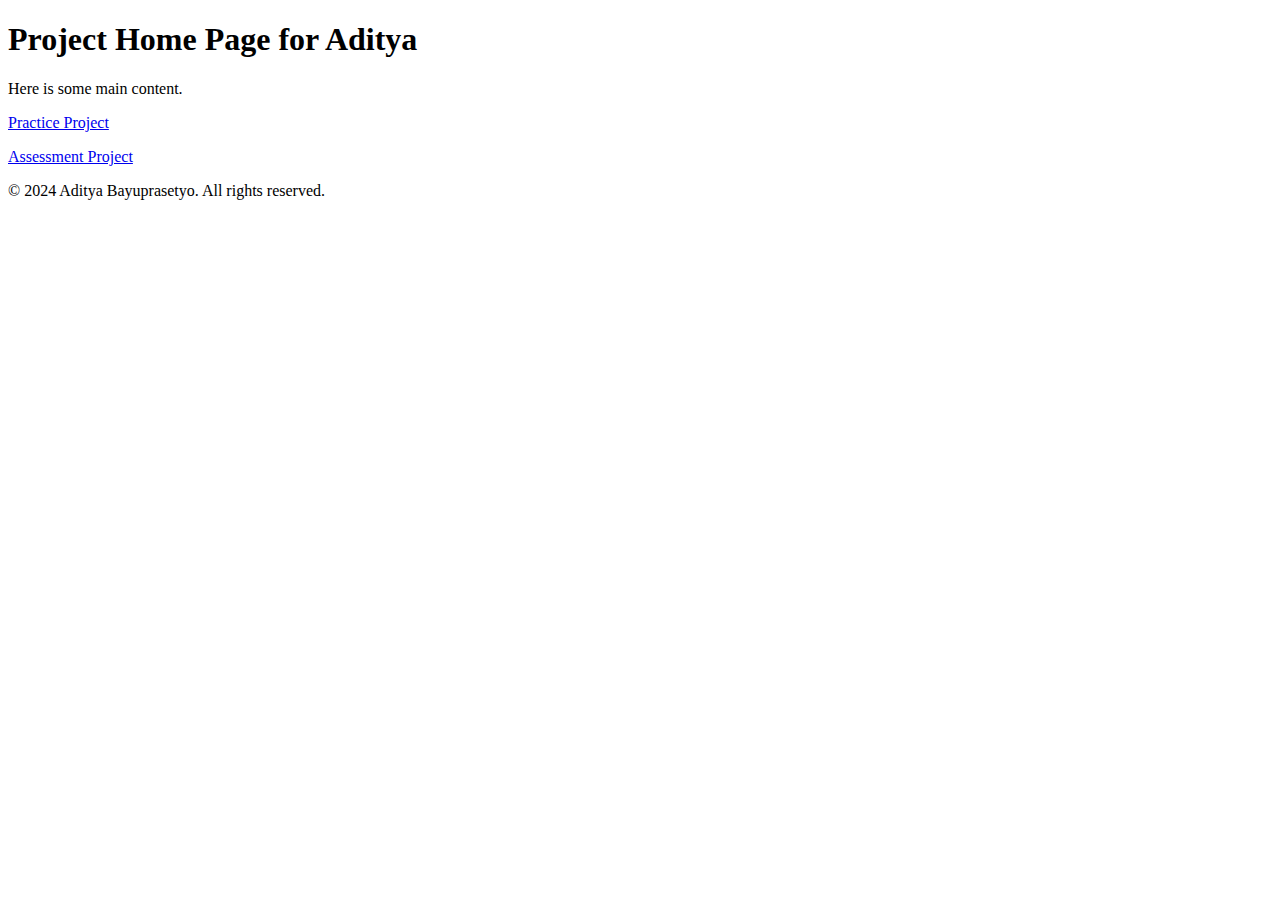
<file: index.html>
<!DOCTYPE html>
<html lang="en">
  <head>
    <meta charset="UTF-8" />
    <meta name="viewport" content="width=device-width, initial-scale=1.0" />

    <!-- link the manifest file -->
    <link rel="manifest" href="/manifest.json" />
    <meta name="theme-color" content="#ABD451" />

    <!-- service worker registration -->
    <script>
      if ("serviceWorker" in navigator) {
        window.addEventListener("load", () => {
          navigator.serviceWorker
            .register("/serviceWorker.js")
            .then((registration) => {
              console.log(
                "Service Worker registered with scope: ",
                registration.scope
              );
            })
            .catch((error) => {
              console.log("Service Worker registration failed: ", error);
            });
        });
      }
    </script>

    <title>Home Page</title>
  </head>

  <body>
    <header>
      <h1>Project Home Page for Aditya</h1>
    </header>

    <main>
      <p>Here is some main content.</p>
    </main>

    <main>
      <p><a href="practice/index.html">Practice Project</a></p>
      <p><a href="assessment/index.html">Assessment Project</a></p>
    </main>

    <footer>
      <p>&copy; 2024 Aditya Bayuprasetyo. All rights reserved.</p>
    </footer>
  </body>
</html>
</file>
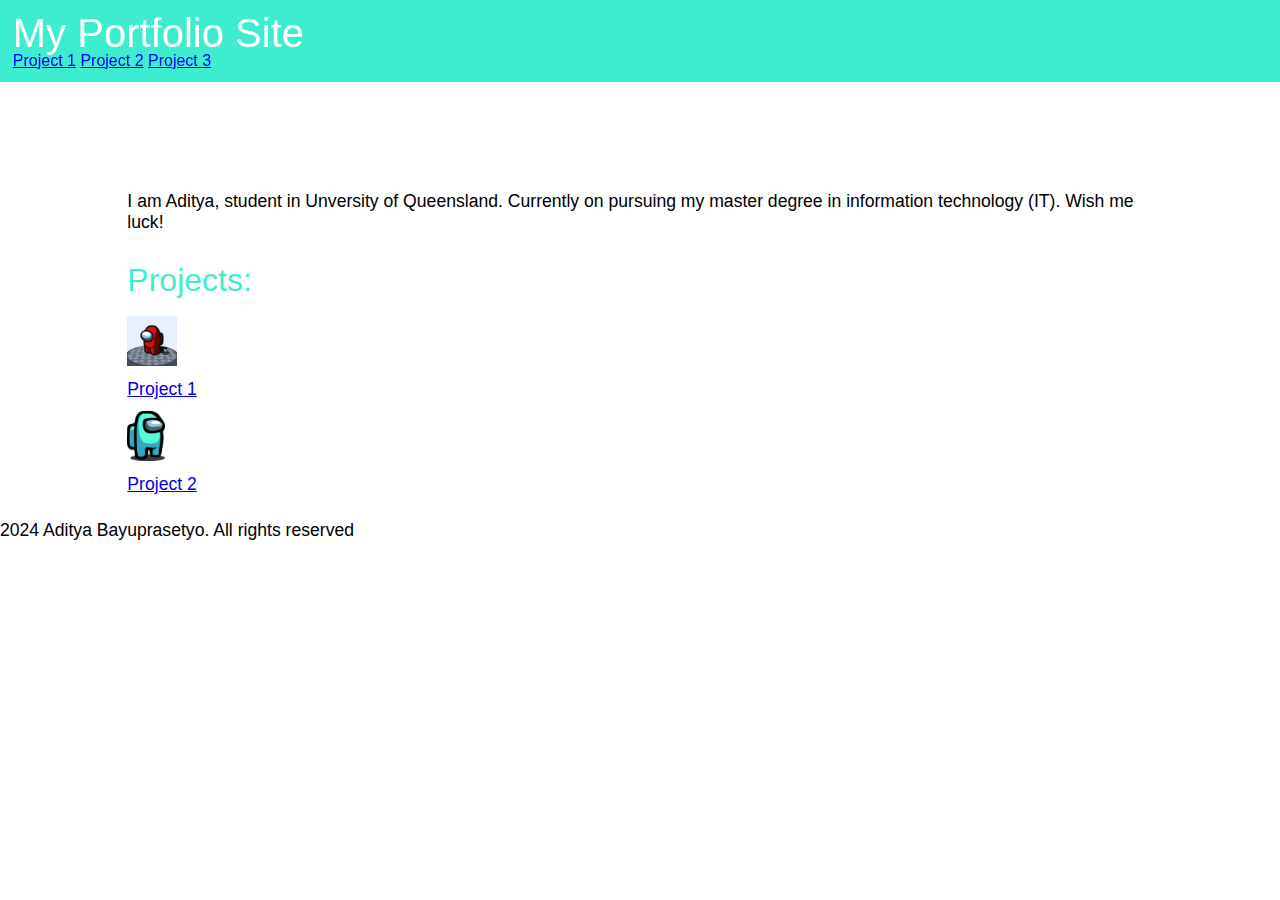
<file: practice/index.html>
<!DOCTYPE html>
<html lang="en">
  <head>
    <meta charset="UTF-8" />
    <meta name="viewport" content="width=device-width, initial-scale=1.0" />
    <link rel="stylesheet" href="practice_css/css_reset.css" />
    <link rel="stylesheet" href="practice_css/base.css" />
    <link rel="stylesheet" href="practice_css/layout.css" />
    <link rel="stylesheet" href="practice_css/component.css" />
    <link rel="preconnect" href="https://fonts.googleapis.com" />
    <link rel="preconnect" href="https://fonts.gstatic.com" crossorigin />
    <link
      href="https://fonts.googleapis.com/css2?family=Quicksand:wght@300..700&display=swap"
      rel="stylesheet"
    />

    <script src="practice_js/script.js" defer></script>

    <title>Project Page</title>
  </head>

  <body>
    <header>
      <h1>My Portfolio Site</h1>

      <nav>
        <a href="project1.html">Project 1</a>

        <a href="project2.html">Project 2</a>

        <a href="project3.html">Project 3</a>
      </nav>
    </header>

    <main class="page-container">
      <p>
        I am Aditya, student in Unversity of Queensland. Currently on pursuing
        my master degree in information technology (IT). Wish me luck!
      </p>
      <h2>Projects:</h2>

      <div>
        <div>
          <img
            src="practice_images/among_us_rotates.gif"
            alt="Among Us Rotates"
            height="50"
          />
          <p>
            <a href="project1.html">Project 1</a>
          </p>
        </div>

        <div>
          <img
            src="practice_images/among_us_cyan.png"
            alt="Among Us Cyan"
            height="50"
          />
          <p>
            <a href="project2.html">Project 2</a>
          </p>
        </div>
      </div>
    </main>

    <footer>
      <p>2024 Aditya Bayuprasetyo. All rights reserved</p>
    </footer>
    <!-- <header>
      <h1>Aditya's practice project page</h1>
    </header>
    <main>
      <p><a href="../index.html">Home</a></p>
    </main>
    <footer>
      <p>&copy; 2024 Aditya Bayuprasetyo. All rights reserved.</p>
    </footer> -->
  </body>
</html>
</file>
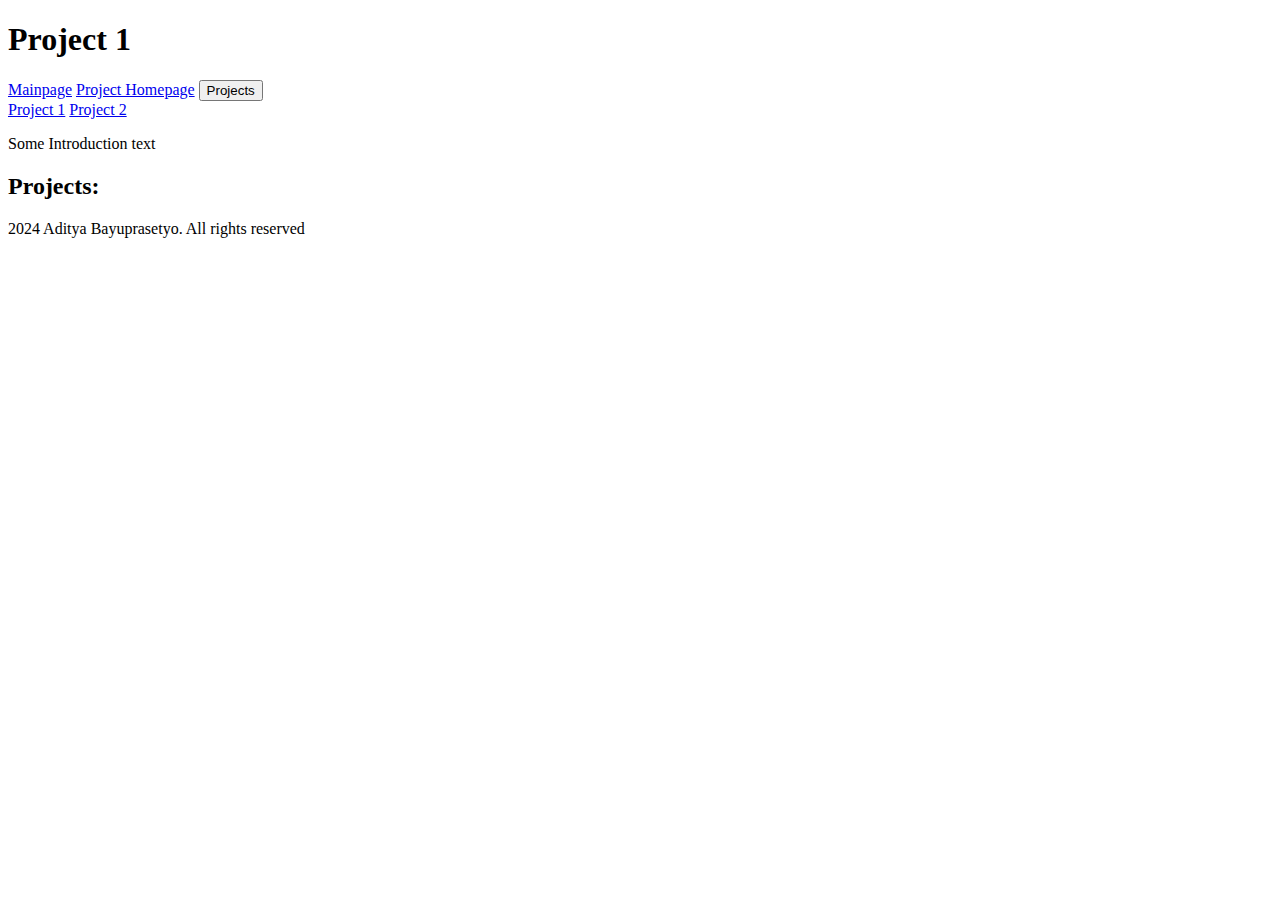
<file: practice/project1.html>
<!DOCTYPE html>
<html lang="en">
  <head>
    <meta charset="UTF-8" />
    <meta name="viewport" content="width=device-width, initial-scale=1.0" />
    <link rel="stylesheet" href="practice_css/project1.css" />
    <script>
      function myFunction() {
        document.getElementById("myDropdown").classList.toggle("show");
      }

      window.onclick = function (event) {
        if (!event.target.matches(".dropbtn")) {
          var dropdowns = document.getElementsByClassName("dropdown-content");
          var i;
          for (i = 0; i < dropdowns.length; i++) {
            var openDropdown = dropdowns[i];
            if (openDropdown.classList.contains("show")) {
              openDropdown.classList.remove("show");
            }
          }
        }
      };
    </script>
    <title>Project 1</title>
  </head>

  <body>
    <header class="navbar">
      <h1>Project 1</h1>
      <a href="../index.html">Mainpage</a>
      <a href="index.html">Project Homepage</a>
      <div class="dropdown">
        <button onclick="myFunction()" class="dropbtn">Projects</button>
        <div id="myDropdown" class="dropdown-content">
          <a href="project1.html">Project 1</a>
          <a href="project2.html">Project 2</a>
          <a href="#">TBA</a>
        </div>
      </div>

      <nav>
        <a href="project1.html">Project 1</a>
        <a href="project2.html">Project 2</a>
      </nav>
    </header>

    <main>
      <p>Some Introduction text</p>
      <h2>Projects:</h2>
    </main>

    <footer>
      <p>2024 Aditya Bayuprasetyo. All rights reserved</p>
    </footer>
    <!-- <header>
      <h1>Aditya's practice project page</h1>
    </header>
    <main>
      <p><a href="../index.html">Home</a></p>
    </main>
    <footer>
      <p>&copy; 2024 Aditya Bayuprasetyo. All rights reserved.</p>
    </footer> -->
  </body>
</html>
</file>
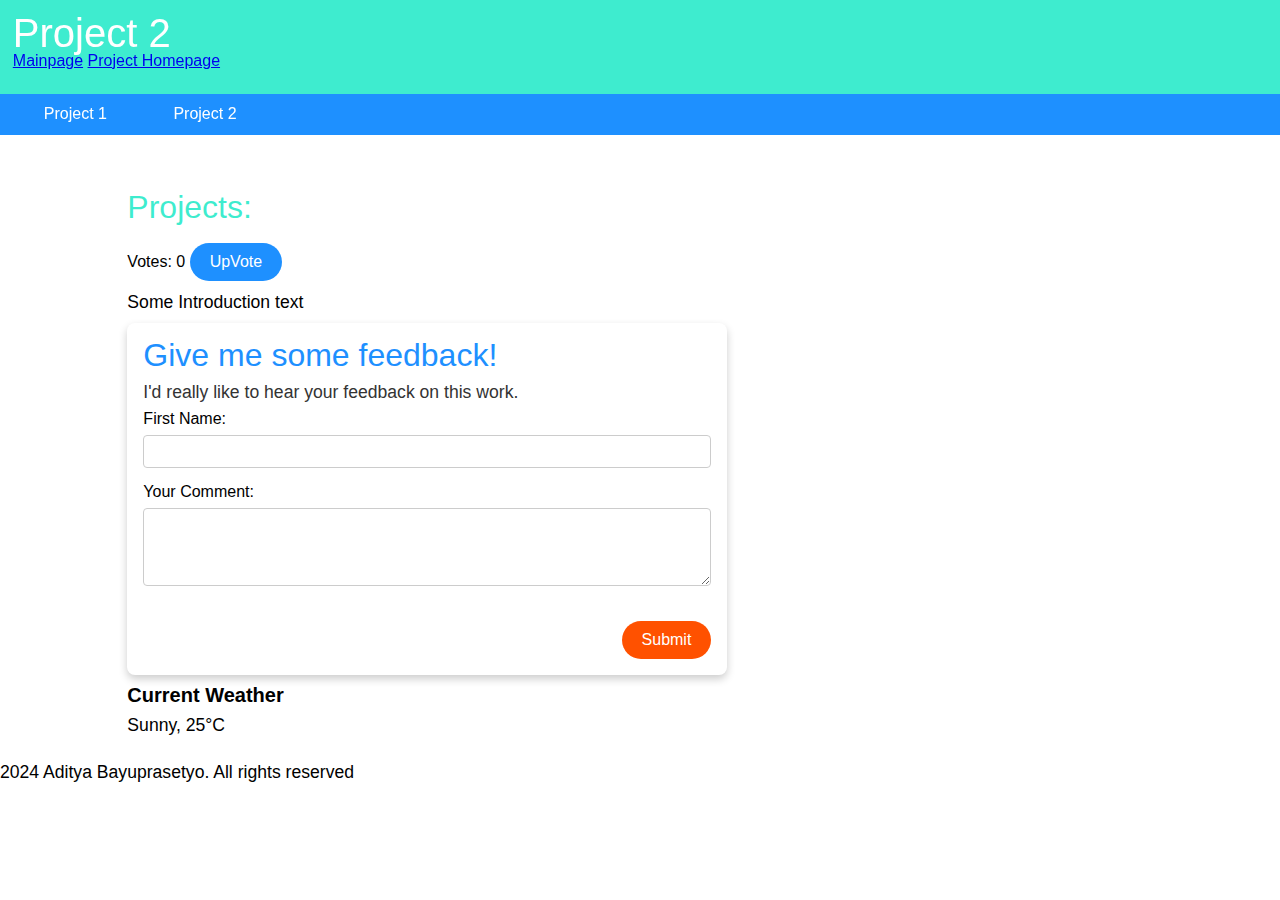
<file: practice/project2.html>
<!DOCTYPE html>
<html lang="en">
  <head>
    <meta charset="UTF-8" />
    <meta name="viewport" content="width=device-width, initial-scale=1.0" />
    <link rel="stylesheet" href="practice_css/css_reset.css" />
    <link rel="stylesheet" href="practice_css/base.css" />
    <link rel="stylesheet" href="practice_css/layout.css" />
    <link rel="stylesheet" href="practice_css/component.css" />
    <link rel="preconnect" href="https://fonts.googleapis.com" />
    <link rel="preconnect" href="https://fonts.gstatic.com" crossorigin />
    <link
      href="https://fonts.googleapis.com/css2?family=Quicksand:wght@300..700&display=swap"
      rel="stylesheet"
    />

    <script type="module" src="practice_js/project2script.js" defer></script>

    <title>Project 2</title>
  </head>

  <body>
    <header>
      <h1>Project 2</h1>
      <a href="../index.html">Mainpage</a>
      <a href="index.html">Project Homepage</a>

      <nav class="navbar">
        <a href="project1.html" class="mx-1">Project 1</a>
        <a href="project2.html" class="mx-1">Project 2</a>
      </nav>
    </header>

    <main class="page-container">
      <h2>Projects:</h2>

      <div>
        Votes:
        <span id="voteValue">0</span>
        <button id="voteBtn" class="btn btn-primary">UpVote</button>
      </div>

      <p>Some Introduction text</p>

      <div class="card">
        <div class="card-content">
          <!-- <img src="" alt="Card image" class="card-image"> -->

          <h2 class="card-title">Give me some feedback!</h2>

          <p class="card-text">
            I'd really like to hear your feedback on this work.
          </p>

          <form action="" id="feedbackForm">
            <div class="form-group">
              <label for="firstName">First Name:</label>
              <input type="text" id="firstName" name="firstName" required />
            </div>

            <div class="form-group">
              <label for="comment">Your Comment:</label>
              <textarea type="comment" id="comment" rows="4" required>
              </textarea>
            </div>
          </form>

          <button class="btn btn-action my-1 float-right">Submit</button>
        </div>
      </div>

      <div class="weather-widget">
        <h4>Current Weather</h4>
        <p>Sunny, <span id="current_temperature">25</span>°C</p>
      </div>
    </main>

    <footer>
      <p>2024 Aditya Bayuprasetyo. All rights reserved</p>
    </footer>
  </body>
</html>
</file>
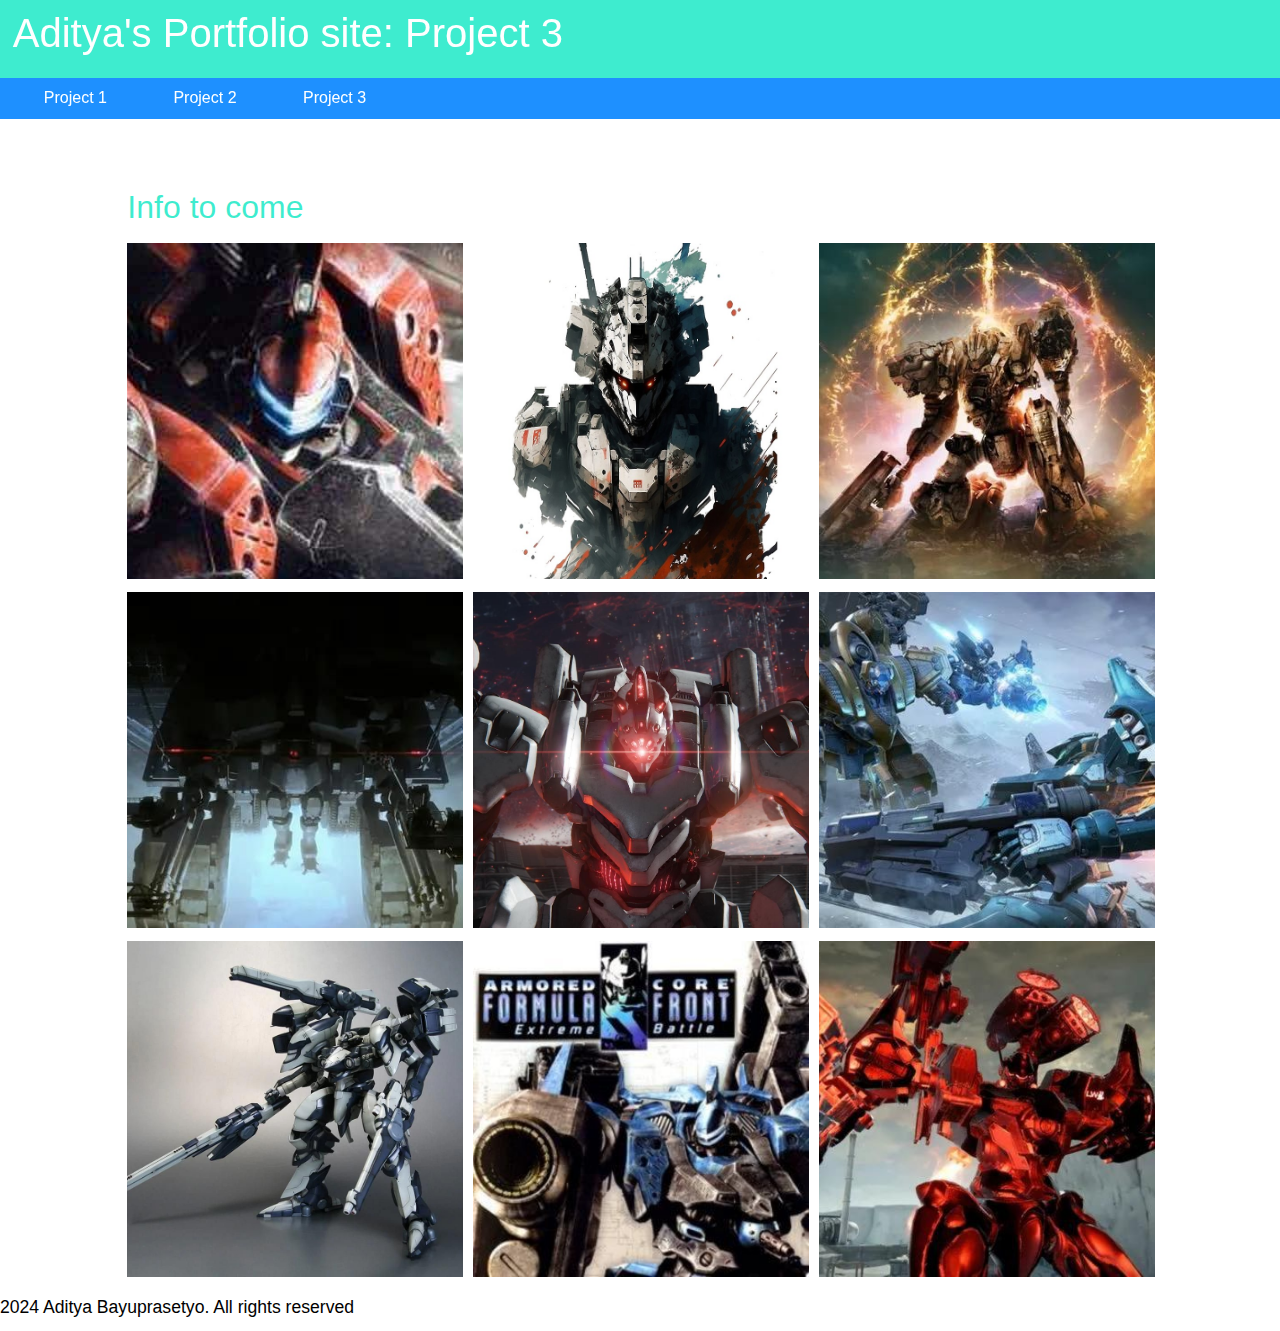
<file: practice/project3.html>
<!DOCTYPE html>
<html lang="en">
  <head>
    <meta charset="UTF-8" />
    <meta name="viewport" content="width=device-width, initial-scale=1.0" />
    <link rel="stylesheet" href="practice_css/css_reset.css" />
    <link rel="stylesheet" href="practice_css/base.css" />
    <link rel="stylesheet" href="practice_css/layout.css" />
    <link rel="stylesheet" href="practice_css/component.css" />
    <link rel="preconnect" href="https://fonts.googleapis.com" />
    <link rel="preconnect" href="https://fonts.gstatic.com" crossorigin />
    <link
      href="https://fonts.googleapis.com/css2?family=Quicksand:wght@300..700&display=swap"
      rel="stylesheet"
    />

    <script type="module" src="practice_js/project2script.js" defer></script>

    <title>Project 3</title>
  </head>

  <body>
    <header>
      <h1>Aditya's Portfolio site: Project 3</h1>

      <nav class="navbar">
        <a href="project1.html" class="mx-1">Project 1</a>
        <a href="project2.html" class="mx-1">Project 2</a>
        <a href="project3.html" class="mx-1">Project 3</a>
      </nav>
    </header>

    <main class="page-container">
      <div>
        <h2>Info to come</h2>
        <div class="gallery">
          <div class="gallery-item">
            <img src="practice_images/ac1.jpeg" alt="AC1" />
          </div>
          <div class="gallery-item">
            <img src="practice_images/ac2.jpg" alt="AC2" />
          </div>
          <div class="gallery-item">
            <img src="practice_images/ac3.jpg" alt="AC3" />
          </div>
          <div class="gallery-item">
            <img src="practice_images/ac4.jpg" alt="AC4" />
          </div>
          <div class="gallery-item">
            <img src="practice_images/ac5.jpg" alt="AC5" />
          </div>
          <div class="gallery-item">
            <img src="practice_images/ac6.jpg" alt="AC6" />
          </div>
          <div class="gallery-item">
            <img src="practice_images/ac7.jpg" alt="AC7" />
          </div>
          <div class="gallery-item">
            <img src="practice_images/ac8.jpg" alt="AC8" />
          </div>
          <div class="gallery-item">
            <img src="practice_images/ac9.jpg" alt="AC9" />
          </div>
        </div>
      </div>
    </main>

    <footer>
      <p>2024 Aditya Bayuprasetyo. All rights reserved</p>
    </footer>
  </body>
</html>
</file>
<file: practice/practice_css/base.css>
/* website font-family */
body {
    font-family: 'Quicksand', 'Arial', sans-serif;
    font-size: 100%;
    /* margin-left: 0.5%; */
    margin-right: 0.5%;
    }

h1 {
    font-size: 2.5rem;
    font-weight: 200;
    margin-top: 5%;
    margin-bottom: 3%;
    color: var(--primary);
}

h2 {
    font-size: 2rem;
    font-weight: 400;
    margin-top: 3%;
    margin-bottom: 2%;
    color: var(--secondary);
}

h3 {
    font-size: 1.5rem;
    margin-top: 2%;
    margin-bottom: 2%;
}

h4 {
    font-size: 1.25rem;
    font-weight: 600;
    margin-top: 1%;
    margin-bottom: 1%;
}

p {
    font-size: 1.1rem;
    margin-top: 1%;
    margin-bottom: 1%;
    line-height: 1.2;
}

:root {
    --blue: #1e90ff;
    --white: #ffffff;
    --primary: DodgerBlue;
    --secondary: rgba(27, 233, 198, 0.849);
    --light: rgb(137, 196, 252);
    --action: rgb(255, 81, 0);
    --danger: rgba(252, 0, 0, 0.644);
}

.container {
    color: var(--blue);
    background-color: var(--white);
    padding: 15px;
}

/* main {
    property: value;
} */



/* 
Helper Classes
 */

 /* margins */
 /* .mt-1 {
    margin-top: 1rem;
 }

 .mb-1 {
    margin-bottom: 1rem;
 } */

 .mx-1 {
    margin-right: 1rem;
    margin-left: 1rem;
 }

 .my-1{
    margin-top: 1rem;
    margin-bottom: 1rem;
 }

 .float-right {
    float: right;
 }

/* 
adjusting for borders, padding, etc
 */

 *, *::before, *::after{
    box-sizing: border-box;
 }
</file>
<file: practice/practice_css/layout.css>
/* practice website layout */


.page-container {
    width: 80%;
    margin: 15% auto 2% auto;
}

header {
    width: 100%;
    background-color: var(--secondary);
    padding: 1%;
    position: fixed;
    top: 0;
    left: 0;
}

header h1 {
    margin-top: 0;
    margin-bottom: 0;
    color: white;
}
</file>
<file: practice/practice_css/component.css>
/* practice to create components */

.btn {
    padding: 10px 20px;
    border: none;
    border-radius: 50px;
    color: white;
    font-size: 16px;
    cursor: pointer;
    transition: background-color 0.3s ease;
}

.btn-action {
    padding: 10px 20px;
    border: none;
    border-radius: 50px;
    color: white;
    font-size: 16px;
    cursor: pointer;
    transition: background-color 0.3s ease;
}

.btn-primary {
    background-color: var(--primary);
}

.btn-primary:hover {
    background-color: var(--secondary);
}

.btn-secondary {
    background-color: var(--secondary);
}

.btn-secondary:hover {
    background-color: var(--primary);
}

.btn-action {
    background-color: var(--action);
}

.btn-action:hover {
    background-color: var(--primary);
}

/* card component */
    /* the card overall apperance */
.card {
    width: 100%;
    max-width: 600px;
    border-radius: 8px;
    overflow: hidden;
    box-shadow: 0 4px 8px rgba(0, 0, 0, 0.2);
    background-color: white;
}

.card-image {
    /* the image fill the width of the card */
    width: 100%;
    height: 200px;
    object-fit: cover;
}

.card-content {
    /* add padding inside the card */
    padding: 16px;
}

.card-title {
    /* title style */
    margin-top: 0;
    margin-bottom: 8px;
    color: var(--primary);
}

.card-text {
    /* test style */
    color: #333;
    line-height: 1.5;
}

/* Form Component */
.form-group {
    margin-bottom: 1rem;
}

.form-group label {
    display: block;
    margin-bottom: 0.5rem;
}

.form-group input, 
.form-group textarea {
    width: 100%;
    padding: 0.5rem;
    border: 1px solid #ccc;
    border-radius: 4px;
}

/* 
navbar
 */

 .navbar {
    background-color: var(--primary);
    margin-left: -1%;
    margin-right: -1%;
    margin-bottom: -1%;
    padding: 1%;
    margin-top: 2%;
 }

 .navbar a {
    color: #fff;
    text-decoration: none;
    padding: 5px 15px;
    border-radius: 20px;
    transition: background-color 0.5s;
 }

 .navbar a:hover {
    background-color: var(--secondary);
 }

 /* photo gallery */
 .gallery {
    display: grid;
    grid-template-columns: repeat(3, 1fr);;
    gap: 10px;
 }
 
 .gallery-item {
    aspect-ratio: 1;
 }

 .gallery-item img {
    width: 100%;    
    height: 100%;
    object-fit: cover;
 }
</file>
<file: practice/practice_css/project1.css>
Dropdown Button
.dropbtn {
    background-color: #3498DB;
    color: white;
    padding: 16px;
    font-size: 16px;
    border: none;
    cursor: pointer;
  }
  
  /* Dropdown button on hover & focus */
  .dropbtn:hover, .dropbtn:focus {
    background-color: #2980B9;
  }
  
  /* The container <div> - needed to position the dropdown content */
  .dropdown {
    position: relative;
    display: inline-block;
  }
  
  /* Dropdown Content (Hidden by Default) */
  .dropdown-content {
    display: none;
    position: absolute;
    background-color: #f1f1f1;
    min-width: 160px;
    box-shadow: 0px 8px 16px 0px rgba(0,0,0,0.2);
    z-index: 1;
  }
  
  /* Links inside the dropdown */
  .dropdown-content a {
    color: black;
    padding: 12px 16px;
    text-decoration: none;
    display: block;
  }
  
  /* Change color of dropdown links on hover */
  .dropdown-content a:hover {background-color: #ddd;}
  
  /* Show the dropdown menu (use JS to add this class to the .dropdown-content container when the user clicks on the dropdown button) */
  .show {display:block;}
</file>
